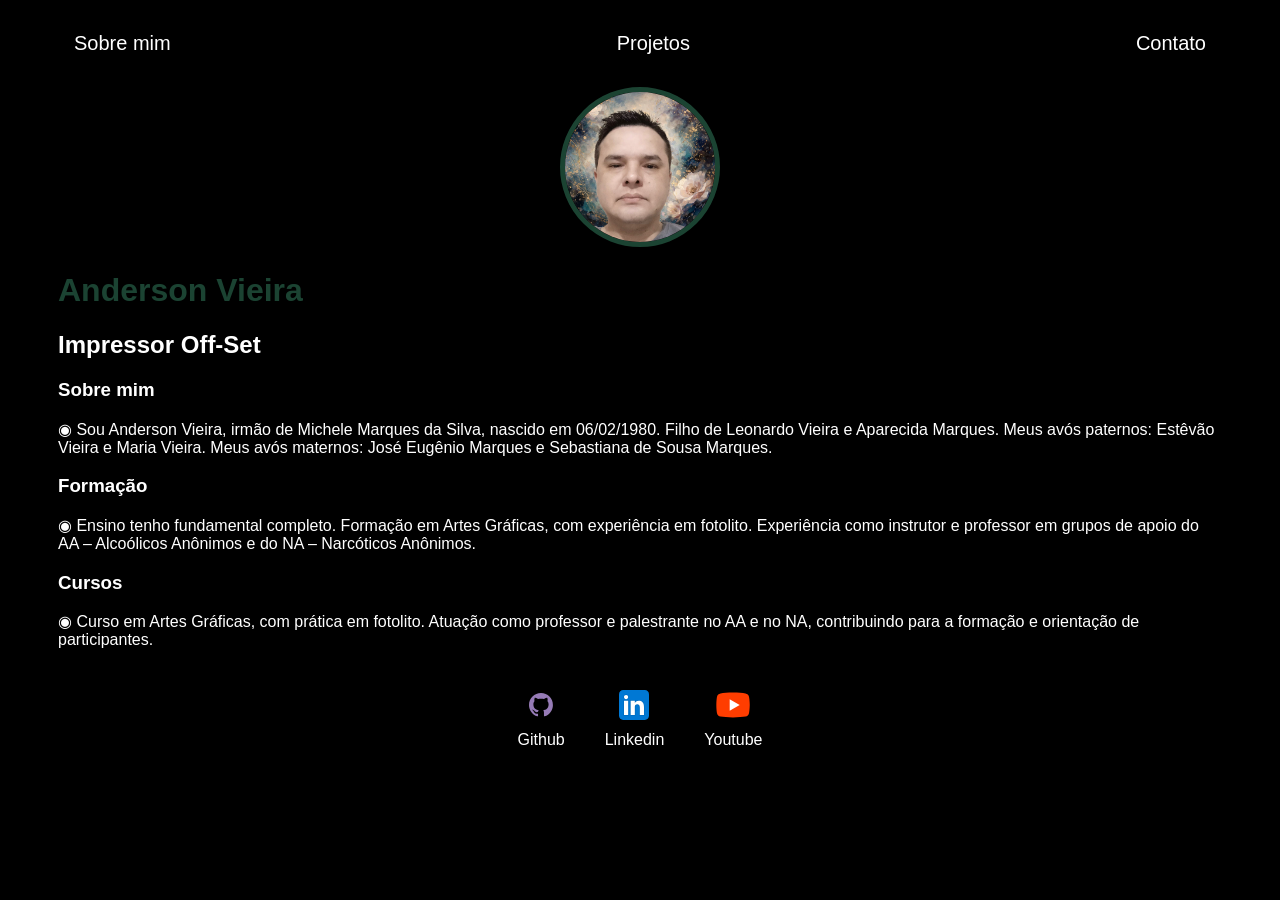
<file: index.html>
<!DOCTYPE html>
<html lang="pt-br">

<head>
    <meta charset="UTF-8">
    <meta http-equiv="X-UA-Compatible" content="IE=edge">
    <meta name="viewport" content="width=device-width, initial-scale=1.0">
    <title>Anderson Vieira</title>
    <link rel="stylesheet" href="index.css">
</head>

<body>
    <div class="container">
        <nav>
            <ul>
                <li>
                    <a href="index.html">Sobre mim</a>
                </li>
                <li>
                    <a href="project.html">Projetos</a>
                </li>
                <li>
                    <a href="contact.html">Contato</a>
                </li>
            </ul>
        </nav>

        <header>
            <div class="center">
                <img src="./img/anderson.png"></img>
            </div>
            <h1>Anderson Vieira</h1>
            <h2>Impressor Off-Set</h2>
        </header>

        <main>
            <section>
                <h3>Sobre mim</h3>
                <p>
                    ◉ Sou Anderson Vieira, irmão de Michele Marques da Silva, nascido em 06/02/1980.
                    Filho de Leonardo Vieira e Aparecida Marques.
                    Meus avós paternos: Estêvão Vieira e Maria Vieira.
                    Meus avós maternos: José Eugênio Marques e Sebastiana de Sousa Marques.
                </p>
            </section>
            <section>
                <h3>Formação</h3>
                <p>
                    ◉ Ensino tenho fundamental completo.
                    Formação em Artes Gráficas, com experiência em fotolito.
                    Experiência como instrutor e professor em grupos de apoio do AA – Alcoólicos Anônimos e do NA – Narcóticos Anônimos.
				</p>
            </section>
            <section>
                <h3>Cursos</h3>
                <p>
                    ◉ Curso em Artes Gráficas, com prática em fotolito.
                    Atuação como professor e palestrante no AA e no NA, contribuindo para a formação e orientação de participantes.
                </p>
            </section>
        </main>

        <footer>
            <a href="https://github.com/anderssomvieira" target="_blank" rel="noopener noreferrer">
                <img src="./img/github.svg"></img>
                <p>Github</p>
            </a>
            <a href="https://www.linkedin.com/in/anderssomvieira/" target="_blank" rel="noopener noreferrer">
                <img src="./img/linkedin.svg"></img>
                <p>Linkedin</p>
            </a>
            <a href="https://www.youtube.com/@anderssomvieira" target="_blank" rel="noopener noreferrer">
                <img src="./img/youtube.svg"></img>
                <p>Youtube</p>
            </a>
        </footer>
    </div>

</body>

</html>
</file>
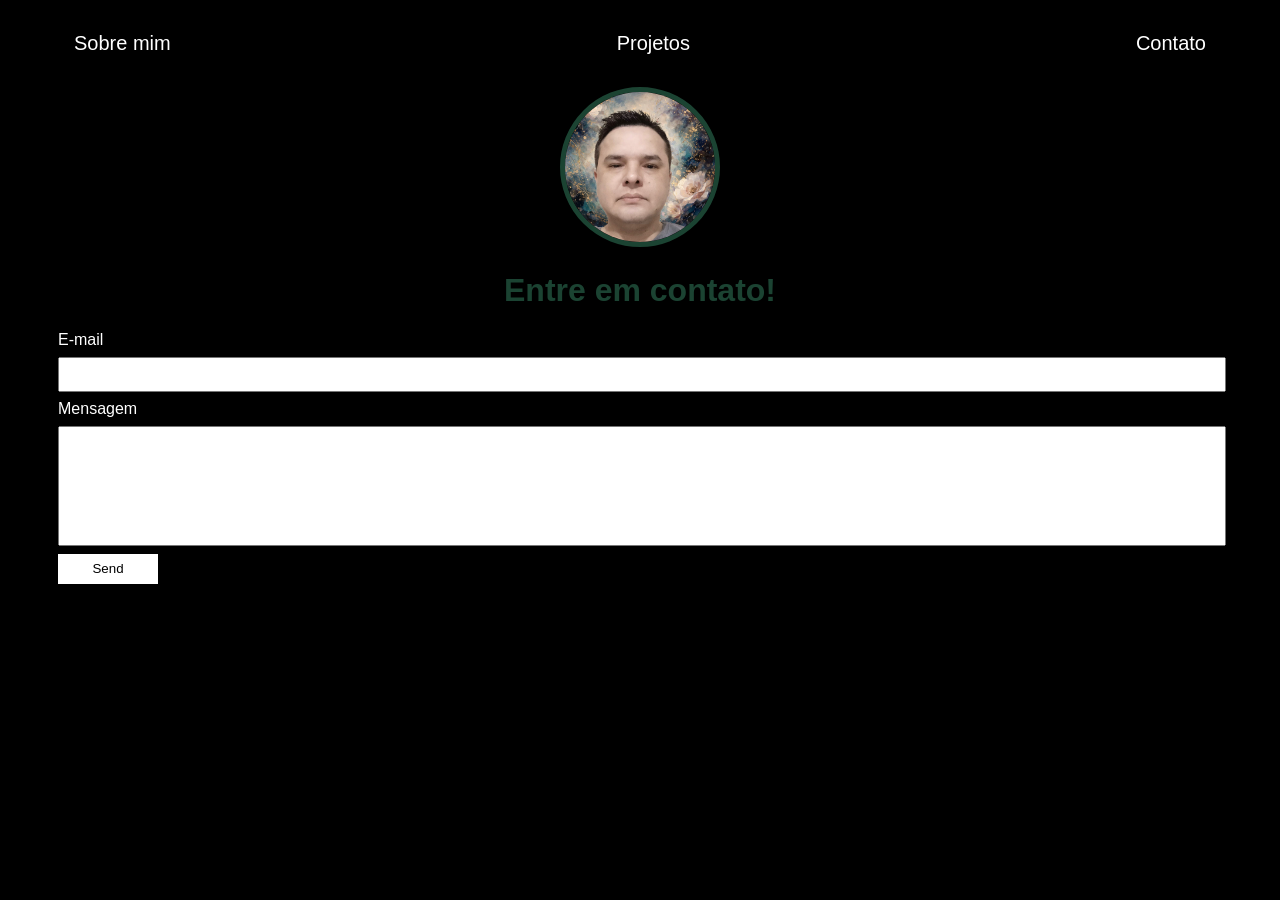
<file: contact.html>
<!DOCTYPE html>
<html lang="pt-br">

    <head>
        <meta charset="UTF-8">
        <meta http-equiv="X-UA-Compatible" content="IE=edge">
        <meta name="viewport" content="width=device-width, initial-scale=1.0">
        <title>Contact</title>
        <link rel="stylesheet" href="index.css">
    </head>

    <body>
        <div class="container">
            <nav>
                <ul>
                    <li>
                        <a href="index.html">Sobre mim</a>
                    </li>
                    <li>
                        <a href="project.html">Projetos</a>
                    </li>
                    <li>
                        <a href="contact.html">Contato</a>
                    </li>
                </ul>
            </nav>

            <header class="center">
                <div>
                    <img src="./img/anderson.png"></img>
                </div>
                <h1>Entre em contato!</h1>
            </header>
            <form class="contact-form" action="https://formsubmit.co/andersonvieira@myyahoo.com" method="POST">
                <div>
                    <label for="email">E-mail</label>
                    <input type="email" name="email" required>
                </div>
                <div>
                    <label for="message">Mensagem</label>
                    <input type="text" id="message" name="message" required>
                </div>
                <button type="submit">Send</button>
                <input type="hidden" name="_next" value="https://anderssomvieira.github.io/meu_site/thanks.html">
                <input type="hidden" name="_subject" value="New submission!">
            </form>
        </div>
    </body>
</file>
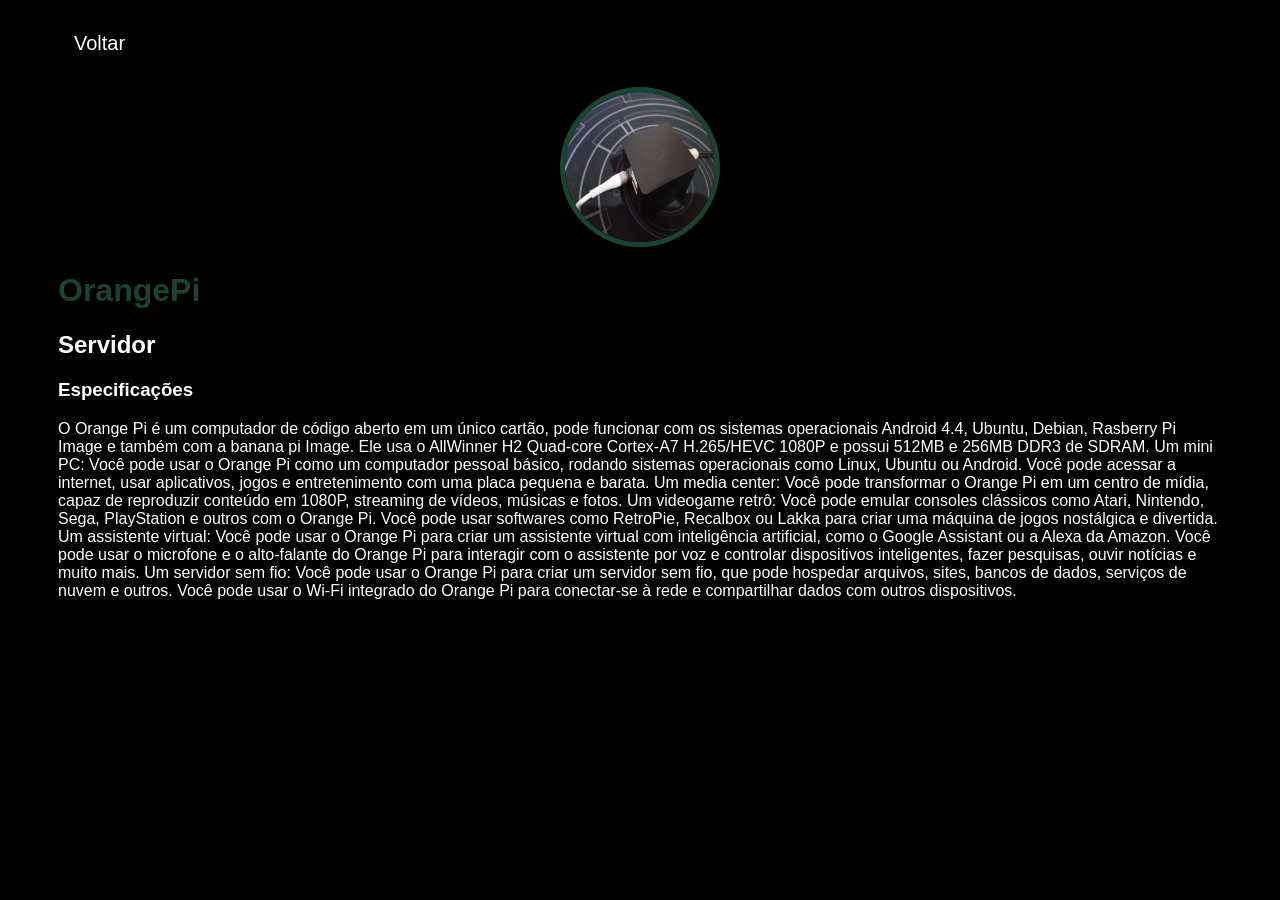
<file: project.html>
<!DOCTYPE html>
<html lang="pt-br">

<head>
    <meta charset="UTF-8">
    <meta http-equiv="X-UA-Compatible" content="IE=edge">
    <meta name="viewport" content="width=device-width, initial-scale=1.0">
    <title>OrangePi</title>
    <link rel="stylesheet" href="index.css">
</head>

<body>
    <div class="container">
        <nav>
            <ul>
                <li>
                    <a href="index.html">Voltar</a>
                </li>
            </ul>
        </nav>
        <header>
            <div class="center">
                <img src="./img/orangepi.png"></img>
            </div>
            <h1>OrangePi</h1>
            <h2>Servidor</h2>
        </header>
        <main>
            <section>
                <h3>Especificações</h3>
                <p>
				    O Orange Pi é um computador de código aberto
					em um único cartão, pode funcionar com os sistemas
					operacionais Android 4.4, Ubuntu, Debian, Rasberry Pi
					Image e também com a banana pi Image. Ele usa o AllWinner H2 Quad-core Cortex-A7 H.265/HEVC 1080P e possui 512MB e 256MB DDR3 de SDRAM.
					Um mini PC: Você pode usar o Orange Pi como um computador pessoal básico, 
					rodando sistemas operacionais como Linux, Ubuntu ou Android. 
					Você pode acessar a internet, usar aplicativos, jogos e entretenimento 
					com uma placa pequena e barata.
					Um media center: Você pode transformar o Orange Pi em um centro de mídia, 
					capaz de reproduzir conteúdo em 1080P, streaming de vídeos, músicas e fotos. 
					Um videogame retrô: Você pode emular consoles clássicos como 
					Atari, Nintendo, Sega, PlayStation e outros com o Orange Pi. 
					Você pode usar softwares como RetroPie, Recalbox ou Lakka 
					para criar uma máquina de jogos nostálgica e divertida.
					Um assistente virtual: Você pode usar o Orange Pi para criar 
					um assistente virtual com inteligência artificial, como o Google Assistant 
					ou a Alexa da Amazon. Você pode usar o microfone e o alto-falante do Orange Pi 
					para interagir com o assistente por voz e controlar dispositivos inteligentes, 
					fazer pesquisas, ouvir notícias e muito mais.
					Um servidor sem fio: Você pode usar o Orange Pi para criar um servidor sem fio, 
					que pode hospedar arquivos, sites, bancos de dados, serviços de nuvem e outros. 
					Você pode usar o Wi-Fi integrado do Orange Pi para conectar-se à rede e 
					compartilhar dados com outros dispositivos.
                </p>
            </section>
        </main>
    </div>
</body>

</html>
</file>
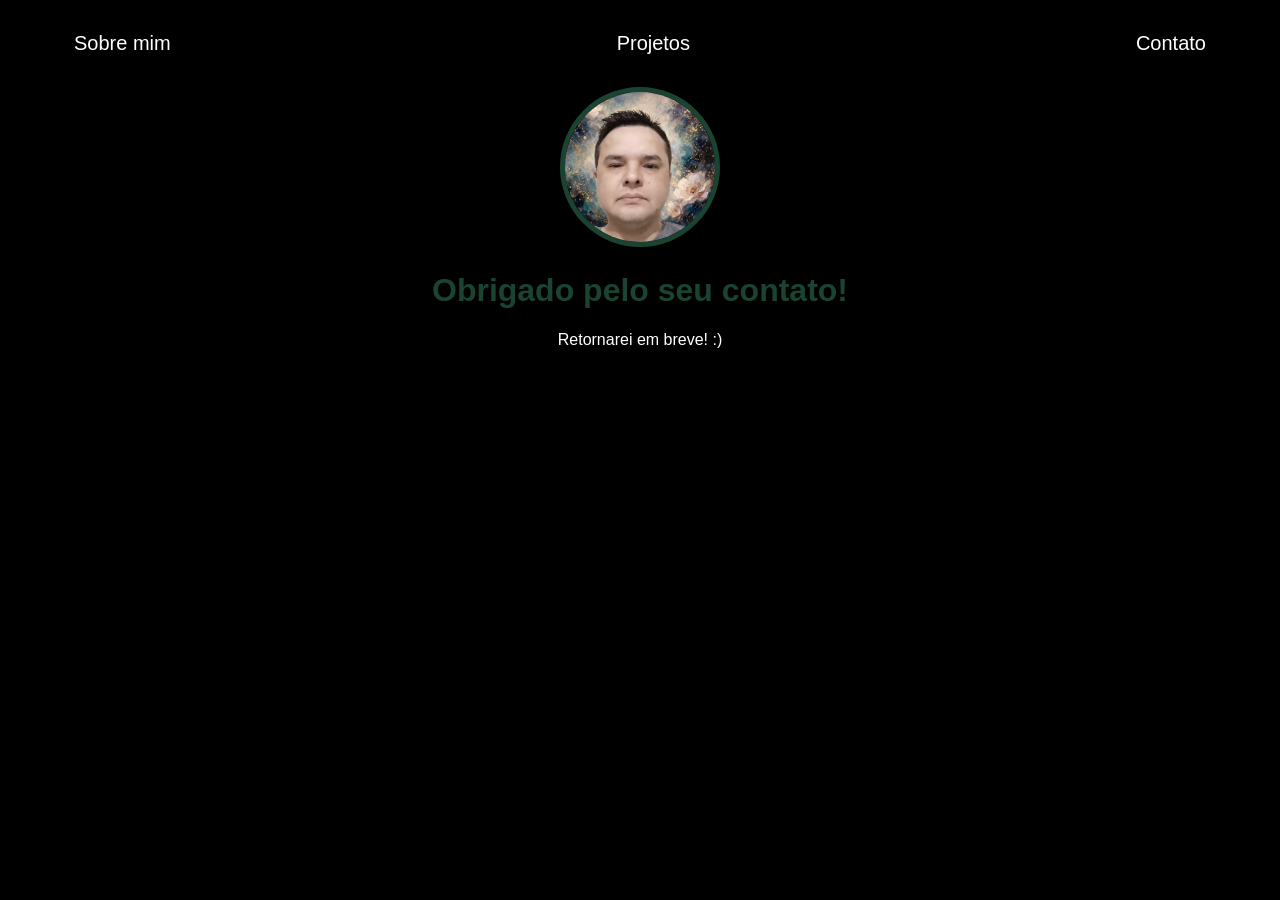
<file: thanks.html>
<!DOCTYPE html>
<html lang="pt-br">

    <head>
        <meta charset="UTF-8">
        <meta http-equiv="X-UA-Compatible" content="IE=edge">
        <meta name="viewport" content="width=device-width, initial-scale=1.0">
        <title>Contact</title>
        <link rel="stylesheet" href="index.css">
    </head>

    <body>
        <div class="container">
            <nav>
                <ul>
                    <li>
                        <a href="index.html">Sobre mim</a>
                    </li>
                    <li>
                        <a href="project.html">Projetos</a>
                    </li>
                    <li>
                        <a href="contact.html">Contato</a>
                    </li>
                </ul>
            </nav>

            <header class="center">
                <div>
                    <img src="./img/anderson.png"></img>
                </div>
                <h1>Obrigado pelo seu contato!</h1>
                <p>Retornarei em breve! :)</p>
            </header>
        </div>
    </body>
</file>
<file: index.css>
body {
    color: white;
    background-color: black;
    font-family: Arial, Helvetica, sans-serif;
}

ul {
    display: flex;
    justify-content: space-between;
    list-style-type: none;
    align-items: center;
    padding: 16px;
}

a {
    color: white;
    text-decoration: none;
}

header img {
    width: 150px;
    height: 150px;
    border-radius: 50%;
    border: 5px solid #1B4332;
}

.center {
    text-align: center;
}

h1 {
    color: #1B4332;
}

footer img {
    width: 40px;
    height: 40px;
}

footer {
    display: flex;
    justify-content: center;
}

footer a {
    margin: 20px;
    text-align: center;
}

footer p {
    margin-top: 2px;
}

.container {
    padding: 0px 50px;
}

nav a {
    font-size: 20px;
}

nav a:hover {
    color: #1B4332;
}

.contact-form input{
    width: 100%;
    padding: 8px 0;
    margin: 8px 0;
}

.contact-form input[type=text] {
    height: 100px;
}

button {
    color: black;
    background-color: white;
    border: none;
    width: 100px;
    height: 30px;
}
</file>
